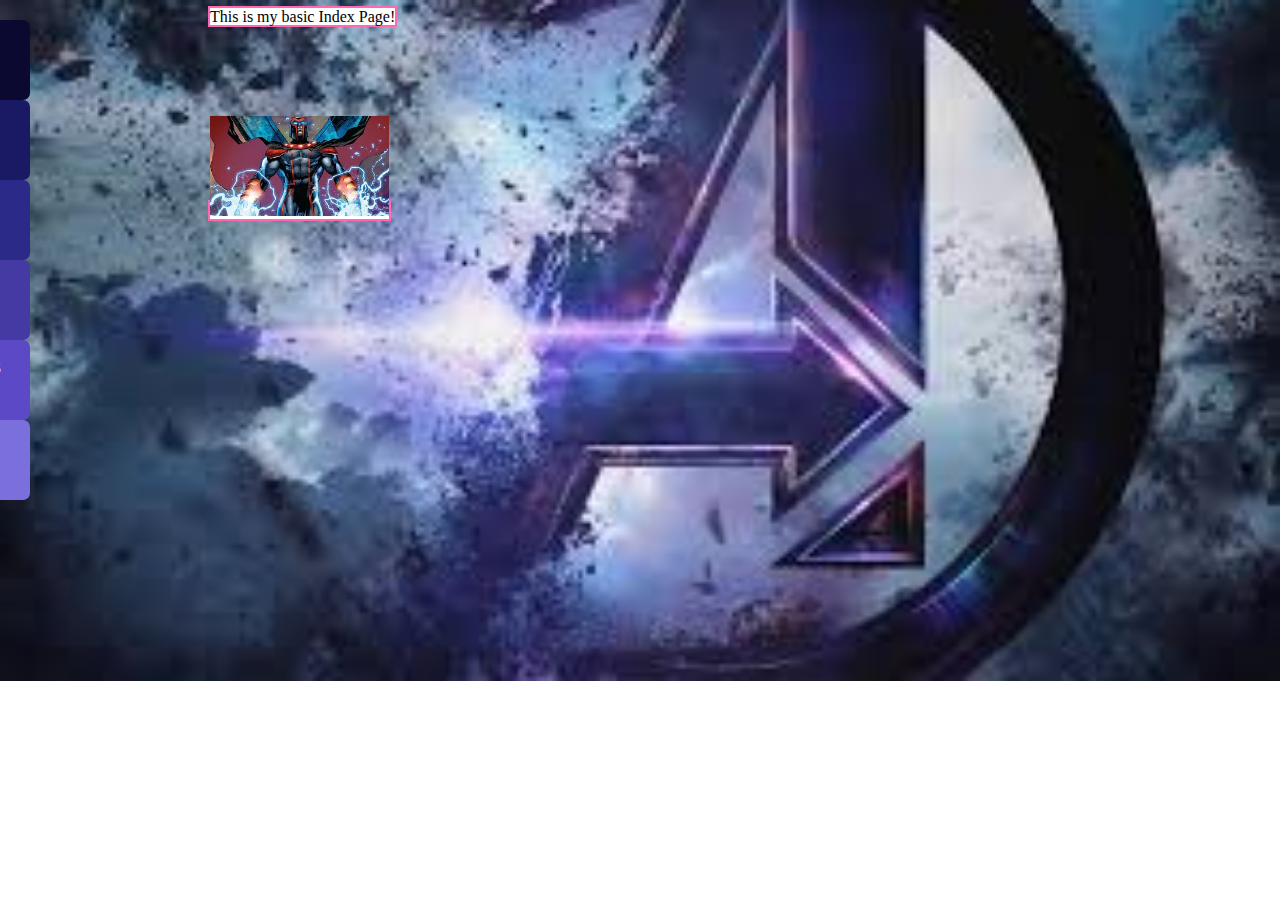
<file: index.html>
<!doctype html>
<html lang="en">

<head>
  <meta charset="utf-8">
  <title>Index</title>
  <link href="root.css" rel="stylesheet" type="text/css">
  <style>
    banana {
      border: 2px solid hotpink;
      margin-top: 50px;
      margin-bottom: 100px;
      margin-right: 150px;
      margin-left: 200px;
      background-color: white;
    }
  </style>
</head>

<body>
  <div id="mySidenav" class="sidenav">
    <a href="index.html" id="home">Home</a>
    <a href="portfolio.html" id="portfolio">Portfolio</a>
    <a href="aboutme.html" id="aboutme">About Derek</a>
    <a href="csp_p3.html" id="csp_p3">CSP Class</a>
    <a href="csa.html" id="csa">CSA Class</a>
    <a href="csp_class_pitch.html" id="csp_class_pitch">CSP Class Pitch</a>
  </div>

  <banana>This is my basic Index Page!</banana>
  <br><br><br><br><br><br>
  <banana><img src="images/magneto.jpg" height="100"></banana>

<!--
    <div id="snowflakeContainer">
    <p class="snowflake">*</p>
  </div>
  <script src="files/fallingsnow_v6.js"></script> -->
  
   <br><br><br><br><br><br><br><br><br><br><br><br><br><br><br><br><br><br><br><br><br><br><br><br>
</body>

</html>
</file>
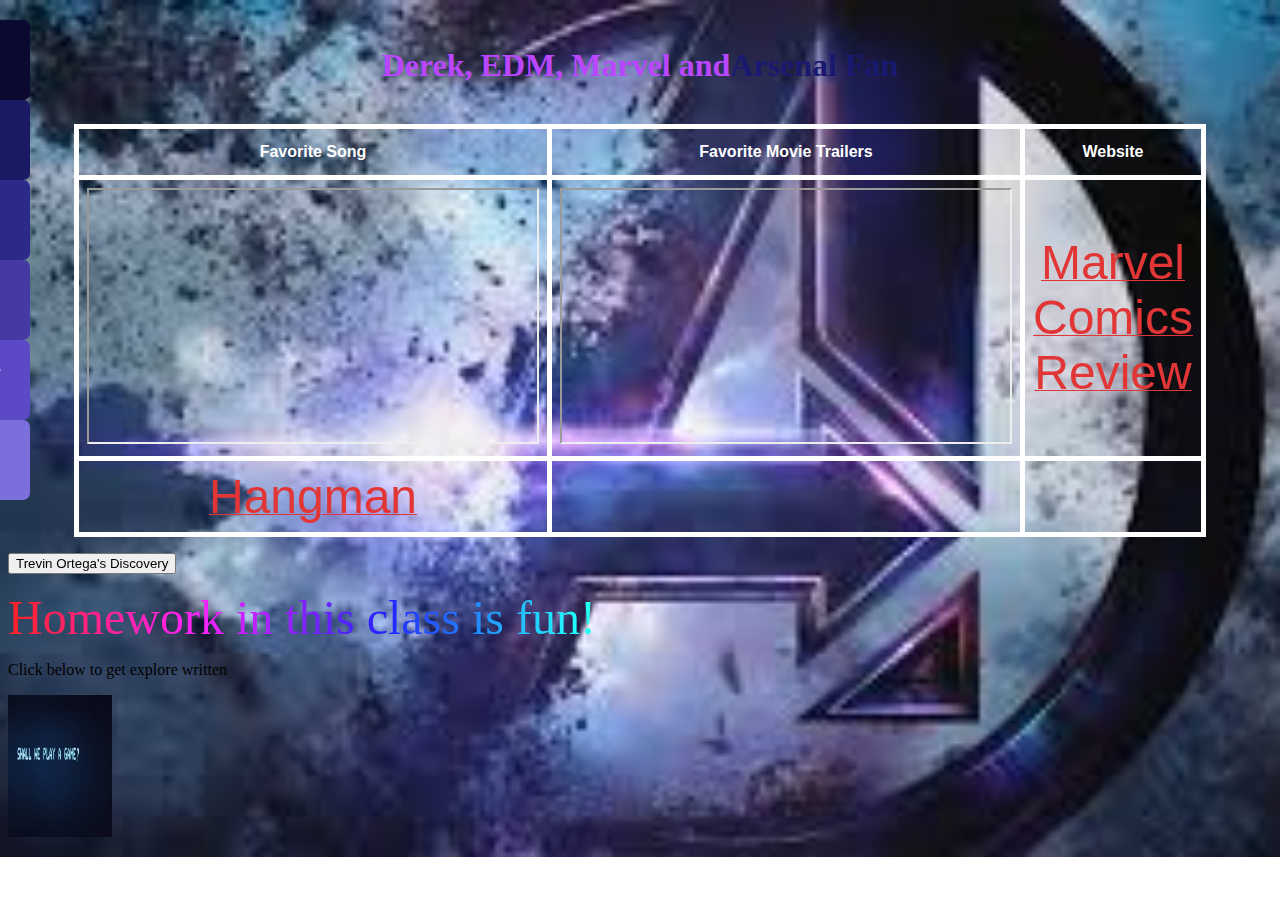
<file: aboutme.html>
<!doctype html>
<html lang="en">

<head>
  <meta charset="utf-8">
  <title>About Derek</title>
  <link href="root.css" rel="stylesheet" type="text/css">
</head>

<body>
  <div id="mySidenav" class="sidenav">
    <a href="index.html" id="home">Home</a>
    <a href="portfolio.html" id="portfolio">Portfolio</a>
    <a href="aboutme.html" id="aboutme">About Derek</a>
    <a href="csp_p3.html" id="csp_p3">CSP Class</a>
    <a href="csa.html" id="csa">CSA Class</a>
    <a href="csp_class_pitch.html" id="csp_class_pitch">CSP Class Pitch</a>
  </div>

  <br>
  <h1 style="color:#bb46ff;" align="center">Derek, EDM, Marvel and<font style="color:midnightblue" ,>Arsenal Fan</font>
  </h1>

  <br>

  <table>
    <tr>
      <th height="30" style="color:white">Favorite Song</th>
      <th height="30" style="color:white">Favorite Movie Trailers</th>
      <th height="30" style="color:white">Website</th>
    </tr>
    <tr>
      <td><iframe width="448" height="252" src="https://www.youtube.com/embed/fGATYOMajig" frameborder="1" gesture="media" allow="encrypted-media" allowfullscreen></iframe></td>
      <td><iframe width="448" height="252" src="https://www.youtube.com/embed/lLfKgylPkm4" frameborder="1" gesture="media" allow="encrypted-media" allowfullscreen></iframe></td>
      <td>
        <a target="_blank" href="http://www.adventuresinpoortaste.com/tag/Marvel+comic-books-2+review/"><font size="12">Marvel <br> Comics <br> Review</font></a>
      </td>
    </tr>
    <tr>
        <td><a target="_blank" href="https://repl.it/@derek_orkney/Derek-Hangman-Challenge"><font size="8">Hangman</font></a></td>
        <td></td>
        <td></td>
    </tr>
  </table>

  <!-- https://repl.it/@derek_orkney/Derek-Hangman-Challenge 
  <script src="files/fallingsnow_v6.js"></script>
  <div id="snowflakeContainer">
    <p class="snowflake">*</p>
  </div> -->

</body>

<body onload="openLink();">
  <script>
    var randomlinks = new Array()
    randomlinks[0] = "https://www.espn.com/"
    randomlinks[1] = "https://www.marvel.com/"
    randomlinks[2] = "https://youtube.com/"
    randomlinks[3] = "https://worldofwarcraft.com/en-us/"
    function randomlink() {
      window.location = randomlinks[Math.floor(Math.random() * randomlinks.length)];
    }
  </script>
  <form method="post">
    <p><input type="button" name="B1" value="Trevin Ortega's Discovery" onclick="randomlink()"></p>
  </form>

  <div>
    <p class="rainbow">
      <font size="10">Homework in this class is fun!</font>
    </p>
  </div>

  <p>Click below to get explore written
    <p>
      <a href="files/alex_explore.pdf" download>
  <img src="images/adventure.jpg" alt="Derek is cool" width="104" height="142">
</a>

</body>

</html>
</file>
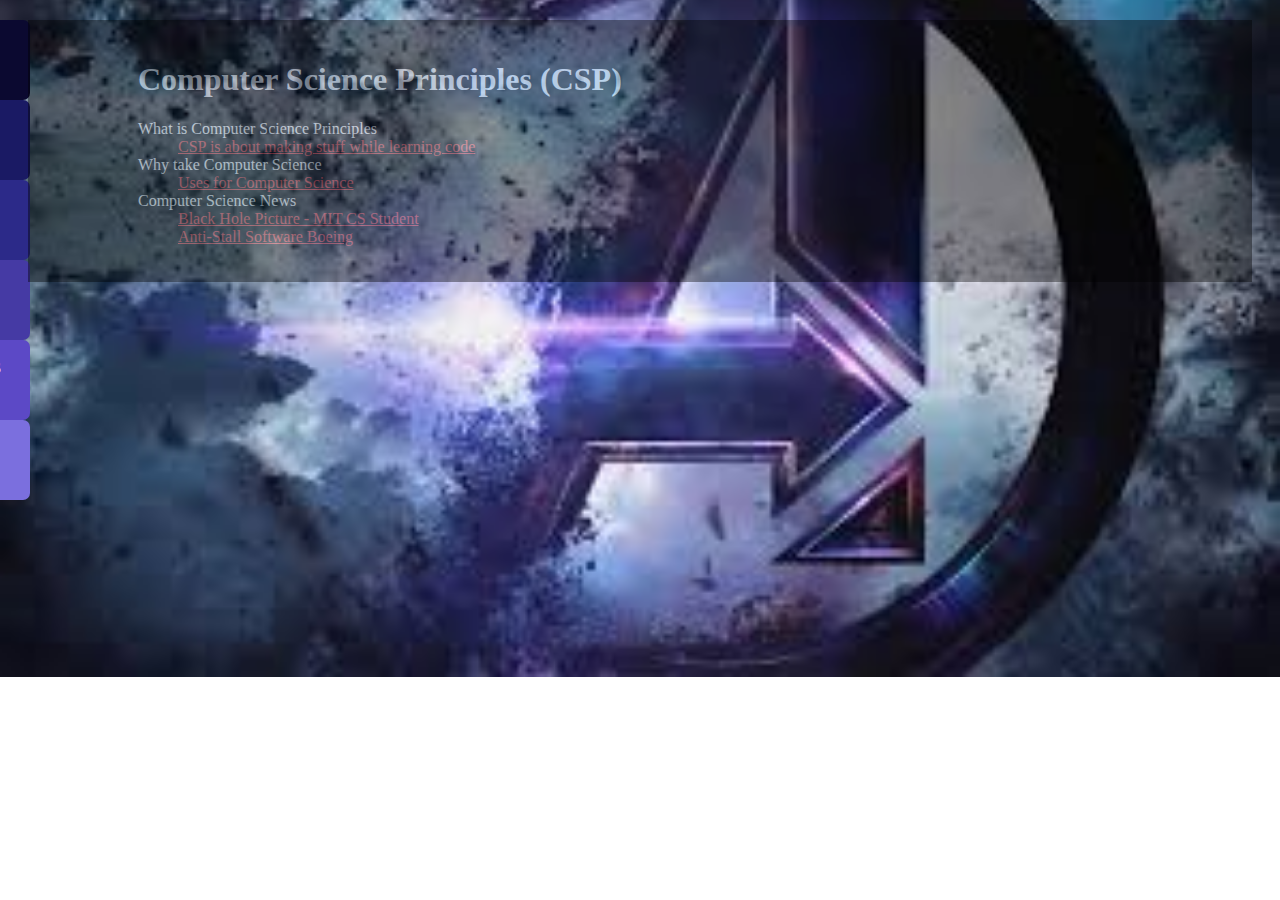
<file: csp_class_pitch.html>
<!doctype html>
<html lang="en">
<style>
    .ex1 {
        background-color: black;
        opacity: 40%;
        color: white;
        margin: 20px;
        padding: 20px 0px 20px 110px;
    }
</style>

<head>
    <meta charset="utf-8">
    <title>CSP Class Pitch</title>
    <link href="root.css" rel="stylesheet" type="text/css">
</head>

<body>
    <div id="mySidenav" class="sidenav">
        <a href="index.html" id="home">Home</a>
        <a href="portfolio.html" id="portfolio">Portfolio</a>
        <a href="aboutme.html" id="aboutme">About Derek</a>
        <a href="csp_p3.html" id="csp_p3">CSP Class</a>
        <a href="csa.html" id="csa">CSA Class</a>
        <a href="csp_class_pitch.html" id="csp_class_pitch">CSP Class Pitch</a>
    </div>

    <div class="ex1">
        <h1>Computer Science Principles (CSP)</h1>
        <dl>
            <dt>What is Computer Science Principles</dt>
            <dd><a href="portfolio.html" target="_blank">CSP is about making stuff while learning code</a></dd>
            <dt>Why take Computer Science</dt>
            <dd>
                <a target="_blank" href="https://apstudent.collegeboard.org/apcourse/ap-computer-science-principles">Uses for Computer Science</a></dd>
            <dt>Computer Science News</dt>
            <dd>
                <a target="_blank" href="https://techcrunch.com/2019/04/10/the-creation-of-the-algorithm-that-made-the-first-black-hole-image-possible-was-led-by-mit-grad-student-katie-bouman/">Black Hole Picture - MIT CS Student</a>
            </dd>
            <dd>
                <a target="_blank" href="https://www.npr.org/2019/04/05/710477435/boeing-to-slow-production-of-737-max-jets-as-it-works-on-flight-control-software">Anti-Stall Software Boeing</a>
            </dd>
        </dl>
    </div>
    <br><br><br><br><br><br><br><br><br><br><br><br><br><br><br><br><br><br>
</body>
</html>
</file>
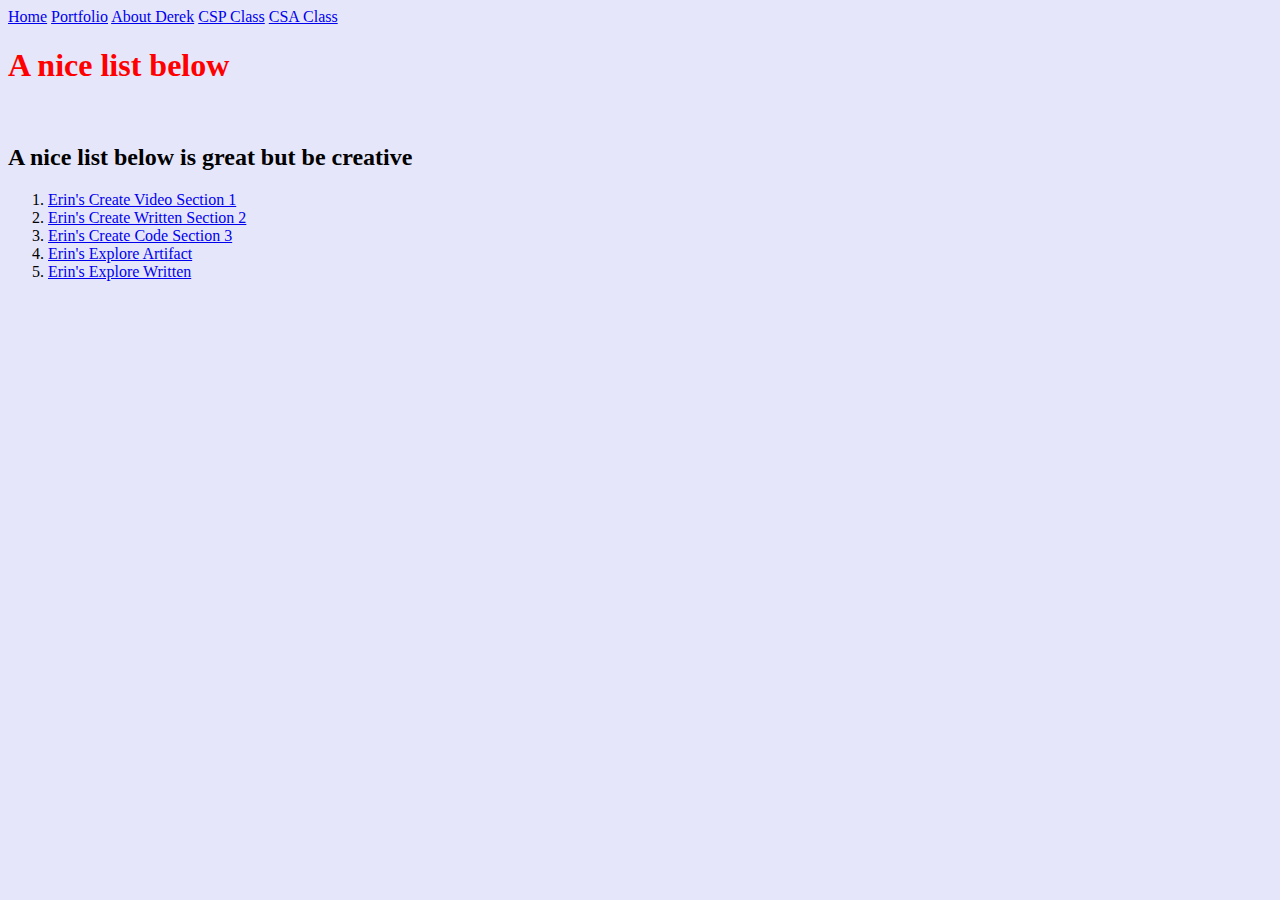
<file: example_pdf.html>
<!DOCTYPE html>
<html>
<!-- This is an example of how to upload your PDF to your website -->

<head>
    <!-- Revise the title to "your name Extra Credit" -->
    <title>Example How to Post PDF</title>
    <meta charset="UTF-8">
    <style>
        body {
            background-color: #e6e6fa;
            background-image: url('http://godshouseorlando.com/wp-content/uploads/2009/05/easy-button.jpg');
            background-size: 50%;
            background-repeat: no-repeat;
            background-position: top right;
        }
    </style>
</head>

<body>
    <!-- Modify the below links to link to YOUR webpages -->
    <a href="index.html">Home</a>
    <a href="portfolio.html">Portfolio</a>
    <a href="aboutme.html">About Derek</a>
    <a href="csp_p3.html">CSP Class</a>
    <a href="csa.html">CSA Class</a>

    <!-- Revise the below to tell the reader what you did over spring break.  Format it to look cool! -->
    <h1 style="color:red">A nice list below</h1>
    <br>

    <!-- Change the below to your favorite website, sport, etc.  -->
    <h2>A nice list below is great but be creative</h2>
    <ol>
        <li><a href="student_files_here/erin_create_vido_section1.mp4" target="_blank"> Erin's Create Video Section 1</a></li>
        <li><a href="student_files_here/erin_create_written_section2.pdf" target="_blank"> Erin's Create Written Section 2</a></li>
        <li><a href="student_files_here/erin_create_program_code_section3.pdf" target="_blank"> Erin's Create Code Section 3</a></li>
        <li><a href="student_files_here/erin_explore_artifact.pdf" target="_blank"> Erin's Explore Artifact</a></li>
        <li><a href="student_files_here/erin_explore_written.pdf" target="_blank"> Erin's Explore Written</a></li>

    </ol>

</body>

</html>
</file>
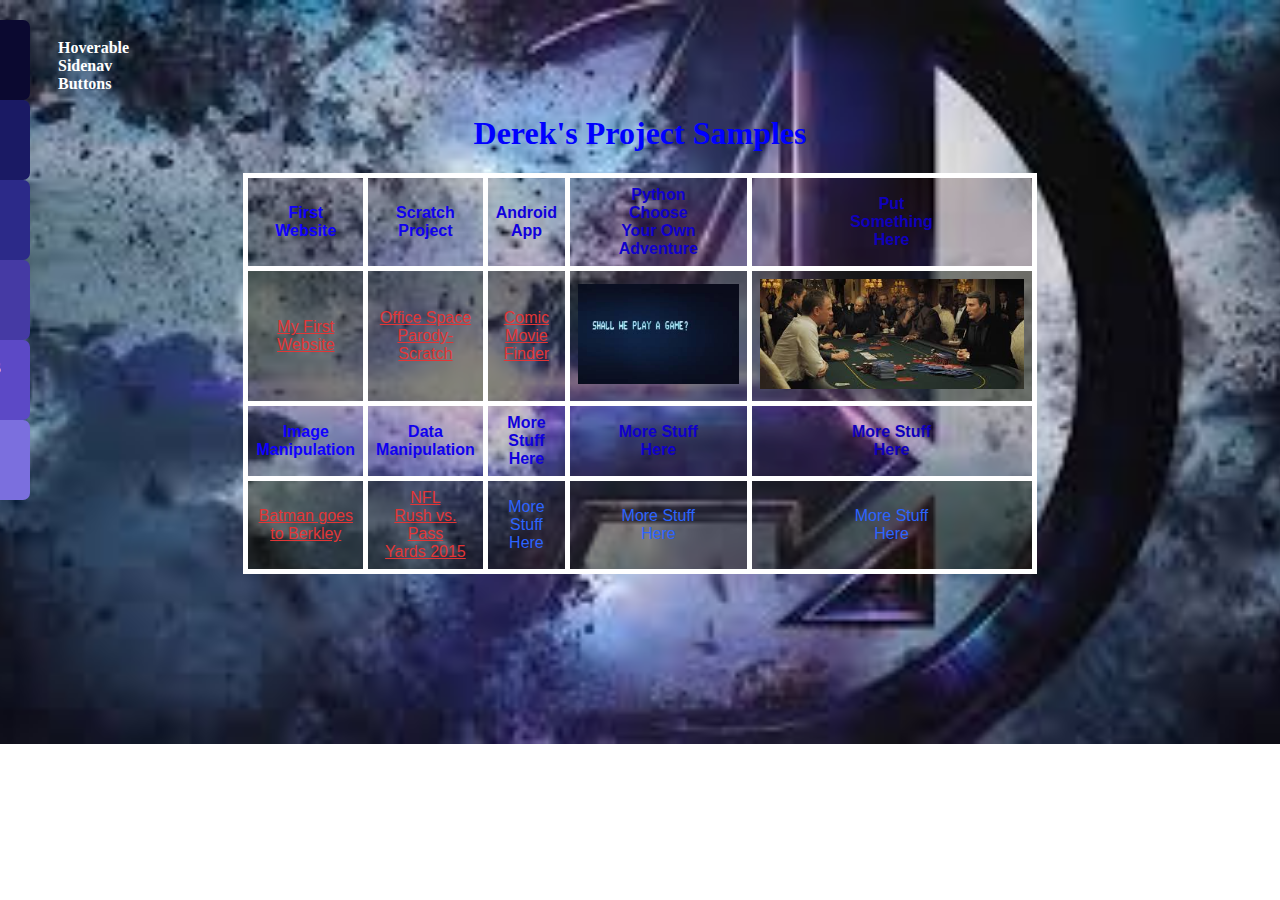
<file: portfolio.html>
<!doctype html>
<html lang="en">

<head>
  <meta charset="utf-8">
  <title>Portfolio</title>
  <link rel="stylesheet" type="text/css" href="root.css">
</head>

<body>
  <div id="mySidenav" class="sidenav">
    <a href="index.html" id="home">Home</a>
    <a href="portfolio.html" id="portfolio">Portfolio</a>
    <a href="aboutme.html" id="aboutme">About Derek</a>
    <a href="csp_p3.html" id="csp_p3">CSP Class</a>
    <a href="csa.html" id="csa">CSA Class</a>
    <a href="csp_class_pitch.html" id="csp_class_pitch">CSP Class Pitch</a>
  </div>

  <div style="margin-left:50px;" style="color:#FF6600">
    <h4 style="color:white">
      <br>Hoverable <br> Sidenav <br> Buttons</h4>
  </div>
  <h1 style="color:blue;" align="center">Derek's Project Samples</h1>
  <table>
    <tr style="background-color:rgba(40, 0, 0, 0.2);">
      <th>
        <font color=#1000ff>First<br>Website</font>
      </th>
      <th>
        <font color=#1000ee>Scratch<br>Project</font>
      </th>
      <th>
        <font color=#1000dd>Android<br>App</font>
      </th>
      <th>
        <font color=#1000cc>Python<br>Choose<br>Your Own<br>Adventure</font>
      </th>
      <th>
        <font color=#1000bb>Put<br>Something<br>Here</font>
      </th>
    </tr>
    <tr style="background-color:rgba(20, 20, 0, 0.5);">
      <td><a target="_blank" href="https://superorkney.github.io/ahtartarsauce/aboutme.html">My First<br>Website</td>
      <td><a target="_blank" href="https://scratch.mit.edu/projects/169748366/">Office Space<br>Parody-Scratch</td>
      <td><a href="files/ComicMovieFinder.aia">Comic Movie<br>Finder</td>
      <td><a target="_blank" href="https://repl.it/Jl7n/84"><clear><img src="images/adventure.jpg" height="100"></clear></td>
      <td><a target="_blank" href="https://repl.it/Jp49/4"><img src="images/james_bond.jpg" height="110"></td>
  </tr>
  <tr style="background-color:rgba(40, 0, 0, 0.2);">
    <th><font color=#1000ff>Image<br>Manipulation</font></th>
    <th><font color=#1000ee>Data<br>Manipulation</font></th>
    <th><font color=#1000dd>More Stuff<br>Here</font></th>
    <th><font color=#1000cc>More Stuff<br>Here</font></th>
    <th><font color=#1000bb>More Stuff<br>Here</font></th>
  </tr>
  <tr style="background-color:rgba(20, 20, 0, 0.5);">
    <td><a href="images/Batman_goes_to_Berkley.png" height="200">Batman goes<br>to Berkley</a>
        <td><a href="files/testgraph_derek.py" download>NFL<br>Rush vs. Pass<br>Yards 2015</td></a>
          <td>
            <font color=#2c64ff>More Stuff<br>Here</font>
          </td>
          <td>
            <font color=#2c64ff>More Stuff<br>Here</font>
          </td>
          <td>
            <font color=#2c64ff>More Stuff<br>Here</font>
          </td>
  </table>

  <br><br><br><br><br><br><br><br><br>
<!--
  <script src="files/fallingsnow_v6.js"></script>
  <div id="snowflakeContainer">
    <p class="snowflake">*</p>
  </div>  -->

</body>

</html>
</file>
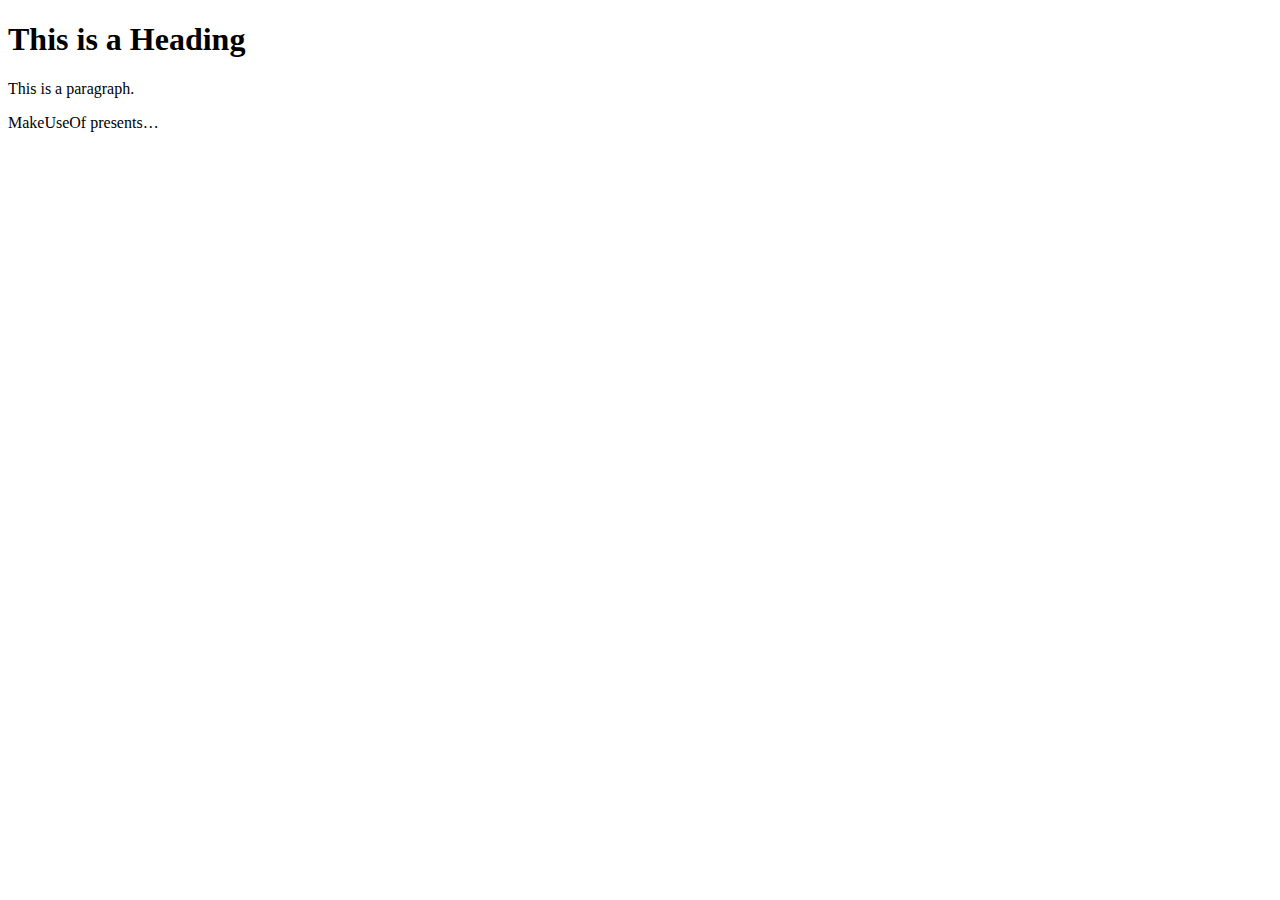
<file: test.html>
<!DOCTYPE html>
<html>

<head>
    <title>Page Title</title>
    <style>
    </style>

</head>

<body>

    <h1>This is a Heading</h1>
    <p>This is a paragraph.</p>

<span style=”background-image: url(images/cool_marvel.jpg); font-size: 20pt”>MakeUseOf presents…</span>

</body>

</html>
</file>
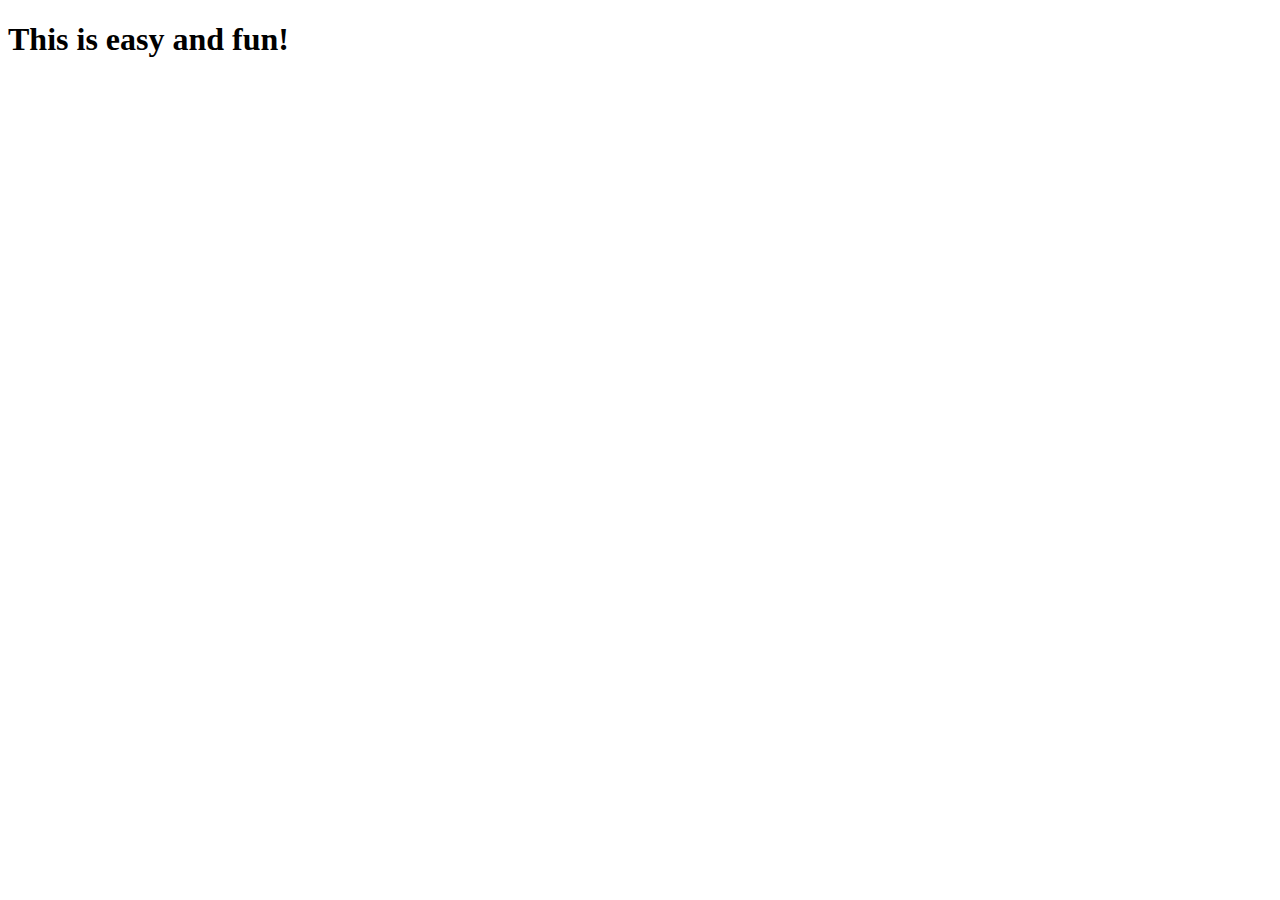
<file: csp9-master/214/skeleton.html>
<!doctype html>
<html lang="en">
    <head>
        <meta charset="utf-8">
        <title>Jane Jones' Website</title>
    </head>
    <body>
        <h1>
            This is easy and fun!
        </h1>
    </body>
</html>
</file>
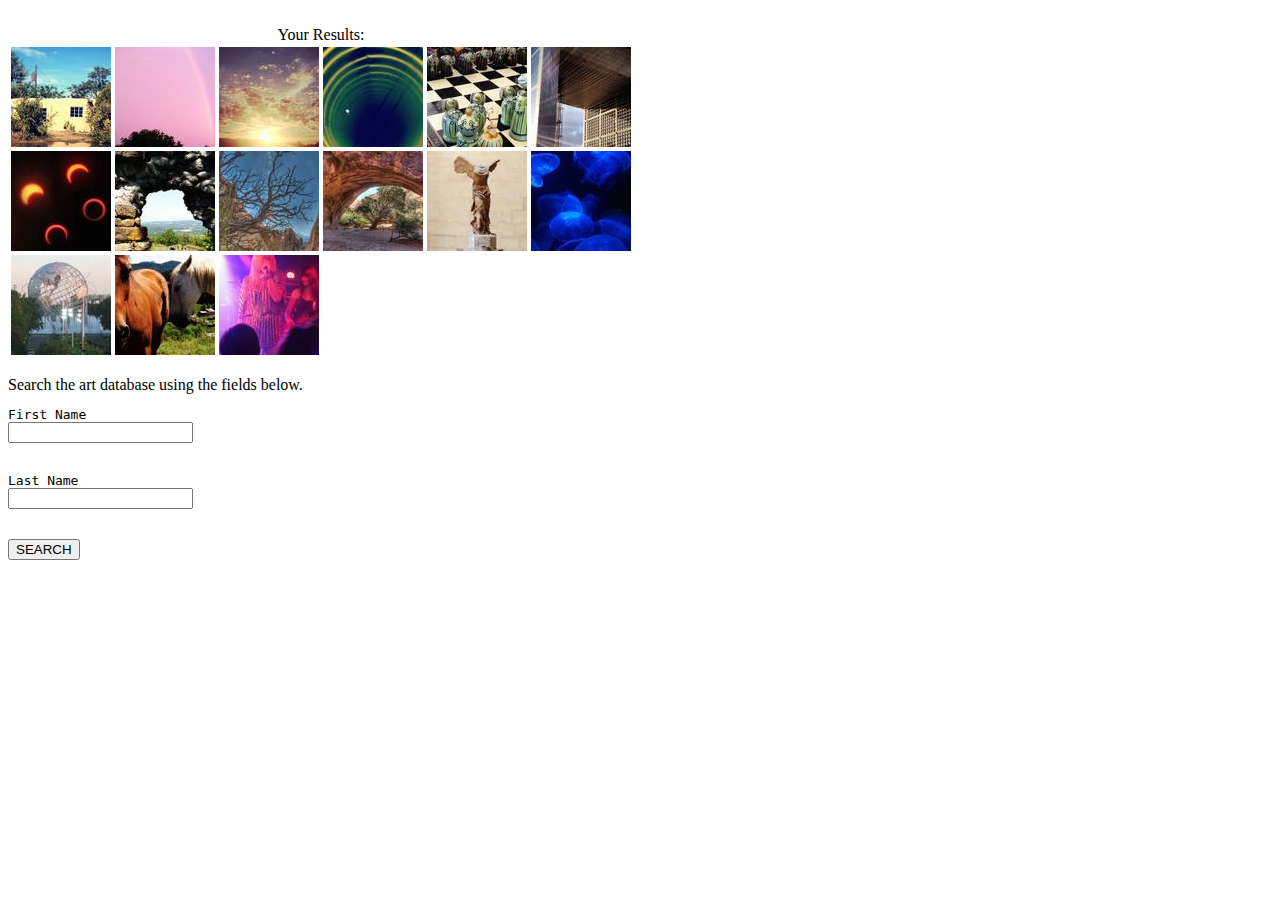
<file: csp9-master/221/221indexA.html>
<!--
221indexA.html demonstrates basic HTML
Unpublished work (c)2013 Project Lead The Way
CSE Activity 2.2.1 HTML5andJavaScript
Version 12/19/2013
-->

<html>
<head>
</head>
<body>
<br>
<table>
	<caption>Your Results:</caption>
	<tbody>
	<tr>
		<td>
			<img src="aprilla/pic1thumb.jpg">
		</td>
		<td>
			<img src="aprilla/pic2thumb.jpg">
		</td>
		<td>
			<img src="aprilla/pic3thumb.jpg">
		</td>
		<td>
			<img src="aprilla/pic4thumb.jpg">
		</td>
		<td>
			<img src="aprilla/pic5thumb.jpg">
		</td>
		<td>
			<img src="aprilla/pic6thumb.jpg">
		</td>
	</tr>
	<tr>
		<td>
			<img src="aprilla/pic7thumb.jpg">
		</td>
		<td>
			<img src="aprilla/pic8thumb.jpg">
		</td>
		<td>
			<img src="aprilla/pic9thumb.jpg">
		</td>
		<td>
			<img src="aprilla/pic10thumb.jpg">
		</td>
		<td>
			<img src="aprilla/pic11thumb.jpg">
		</td>
		<td>
			<img src="aprilla/pic12thumb.jpg">
		</td>
	</tr>
	<tr>
		<td>
			<img src="aprilla/pic13thumb.jpg">
		</td>
		<td>
			<img src="aprilla/pic14thumb.jpg">
		</td>
		<td>
			<img src="aprilla/pic15thumb.jpg">
		</td>
	</tr>
	</tbody>
</table>
<br>
Search the art database using the fields below.
<form>
	<pre>
First Name
<input type="text" name="firstname">
<br>
Last Name
<input type="text" name="lastname">
<br>
<input type="submit" value="SEARCH">
	</pre>
</form>
</body>
</html>
</file>
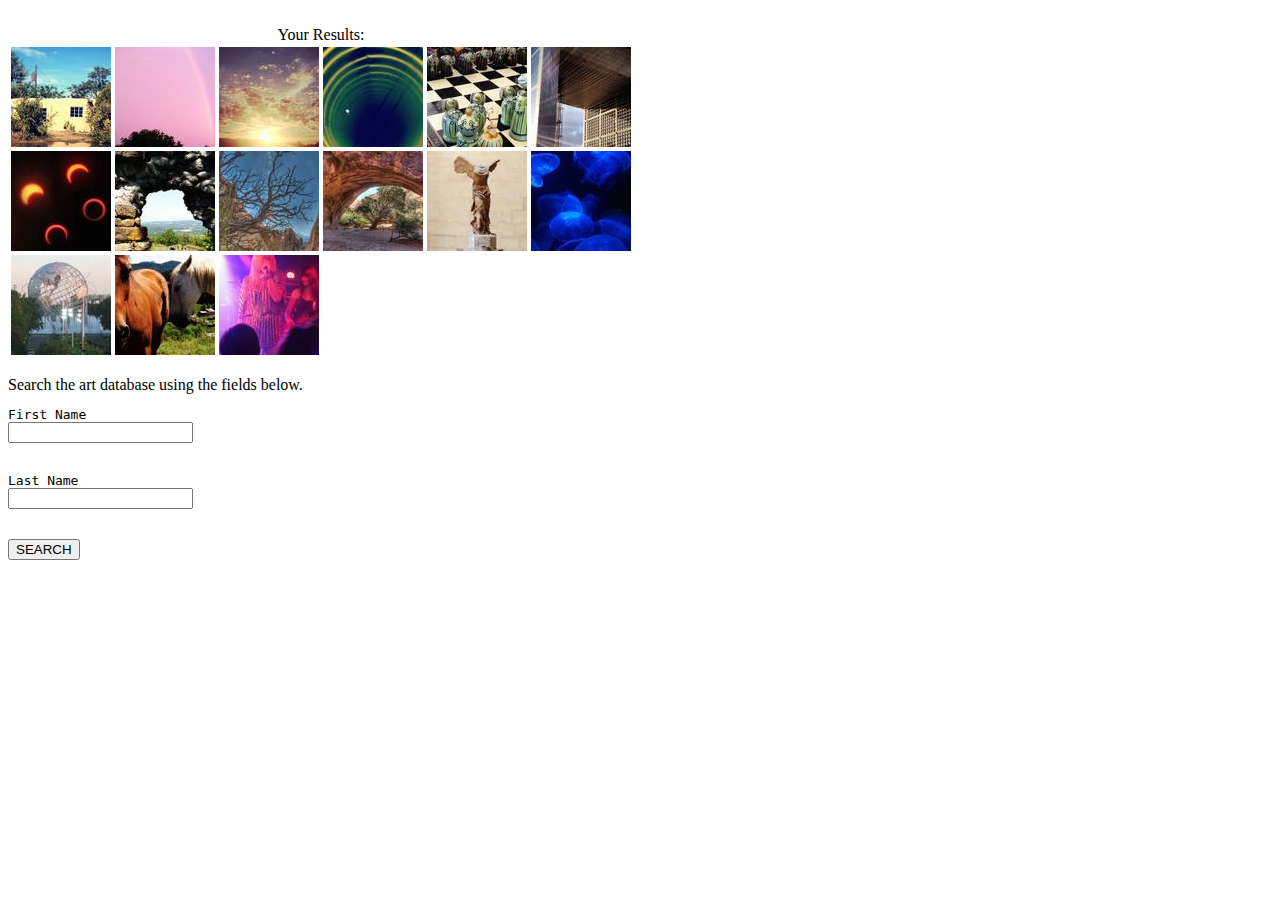
<file: csp9-master/221/221indexB.html>
<!--
221indexB.html demonstrates basic JavaScript and CSS
Unpublished work (c)2013 Project Lead The Way
CSE Activity 2.2.1 HTML5andJavaScript
Version 12/19/2013 
-->

<html>
<head>
	<style = "text/css">
		#img1popout {
			z-index: 5;
			position: absolute;
			width: 550px;
			height: 300px;
			top: 50px;
			border: 1px dashed #000099;
			background-color: #ddddff;
		}
		#img1popin{}
		
	</style>
	<script type = "text/javascript">
		function initPopout()
		{
			var thumb1 = document.getElementById("image1"); 
			
			thumb1.onmouseover = showDetailedView;
		}

		function showDetailedView()
		{
			var im1 = document.getElementById("img1popin");
			im1.id = "img1popout";
			im1.innerHTML = "<br /><TABLE><TR><TH rowspan='3'><img src='aprilla/pic1.jpg' width='250'><TH align='left'>Artist's Name: <TH align='left'>Aprill Aronie<TR><TH align='left'>File Name: <TH align='left'>pic1.jpg<TR></TABLE> ";
			var popOut = document.getElementById("img1popout");
			popOut.onmouseout = hideDetailedView;			
		}

		function hideDetailedView()
		{
			var im1 = document.getElementById("img1popout");
			im1.id = "img1popin";
			im1.innerHTML = "";
		}
	</script>
</head>
<body onload="initPopout();">
<br>
<table>
	<caption>Your Results:</caption>
	<tbody>
	<tr>
		<td>
			<img id="image1" src="aprilla/pic1thumb.jpg"><div id = "img1popin"></div>
		</td>
		<td>
			<img src="aprilla/pic2thumb.jpg">
		</td>
		<td>
			<img src="aprilla/pic3thumb.jpg">
		</td>
		<td>
			<img src="aprilla/pic4thumb.jpg">
		</td>
		<td>
			<img src="aprilla/pic5thumb.jpg">
		</td>
		<td>
			<img src="aprilla/pic6thumb.jpg">
		</td>
	</tr>
	<tr>
		<td>
			<img src="aprilla/pic7thumb.jpg">
		</td>
		<td>
			<img src="aprilla/pic8thumb.jpg">
		</td>
		<td>
			<img src="aprilla/pic9thumb.jpg">
		</td>
		<td>
			<img src="aprilla/pic10thumb.jpg">
		</td>
		<td>
			<img src="aprilla/pic11thumb.jpg">
		</td>
		<td>
			<img src="aprilla/pic12thumb.jpg">
		</td>
	</tr>
	<tr>
		<td>
			<img src="aprilla/pic13thumb.jpg">
		</td>
		<td>
			<img src="aprilla/pic14thumb.jpg">
		</td>
		<td>
			<img src="aprilla/pic15thumb.jpg">
		</td>
	</tr>
	</tbody>
</table>
<br>
Search the art database using the fields below.
<form method="post" action="index1.html">
	<pre>
First Name
<input type="text" name="firstname">
<br>
Last Name
<input type="text" name="lastname">
<br>
<input type="submit" value="SEARCH">
	</pre>
</form>
</body>
</html>
</file>
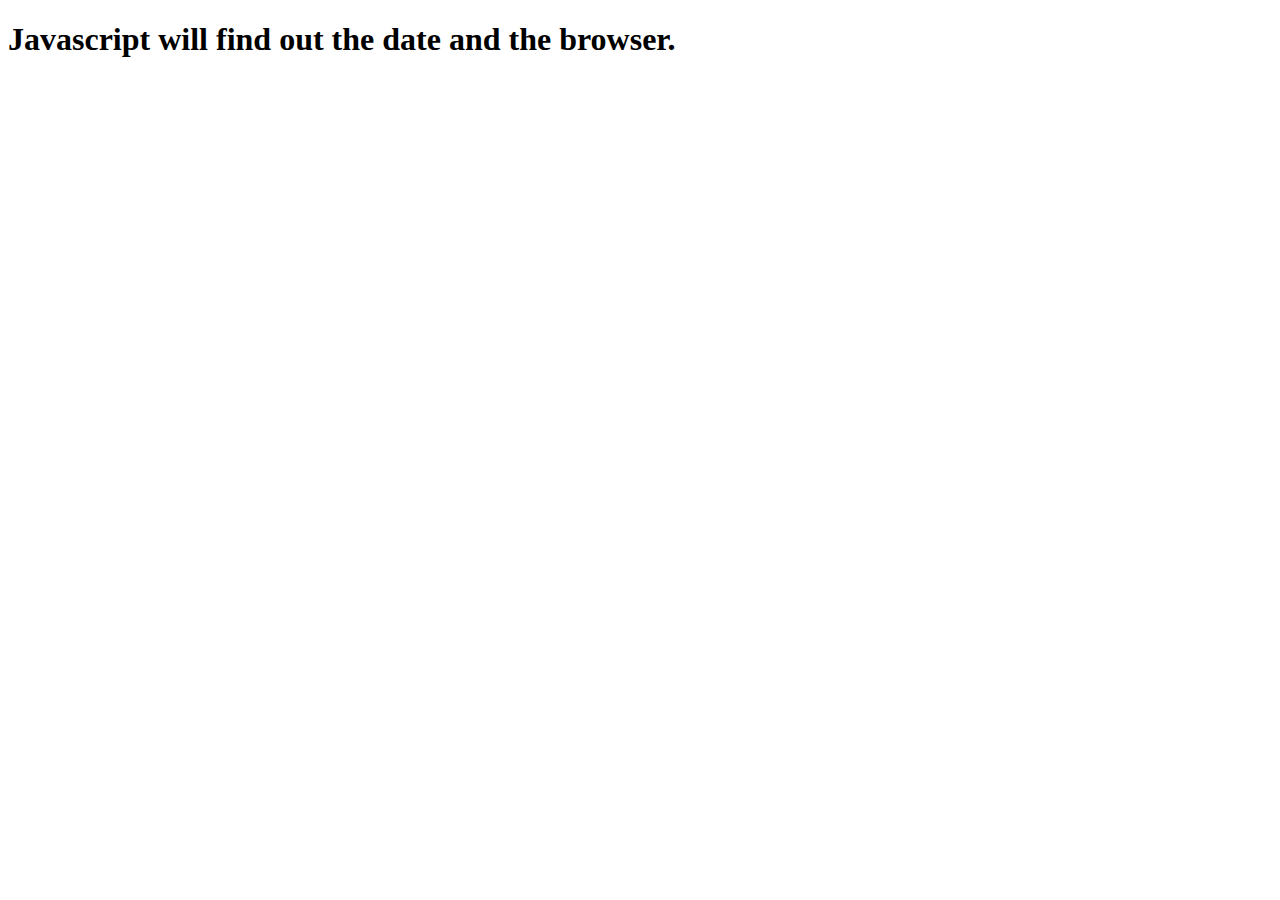
<file: csp9-master/221/221jsample.html>
<!doctype html>
<html lang="en">
    <head>
        <meta charset="utf-8">
        <title>JavaScript Testbed</title>
    </head>
    <body>
        <h1>
            Javascript will find out the date and the browser.
        </h1>
    </body>
</html>
</file>
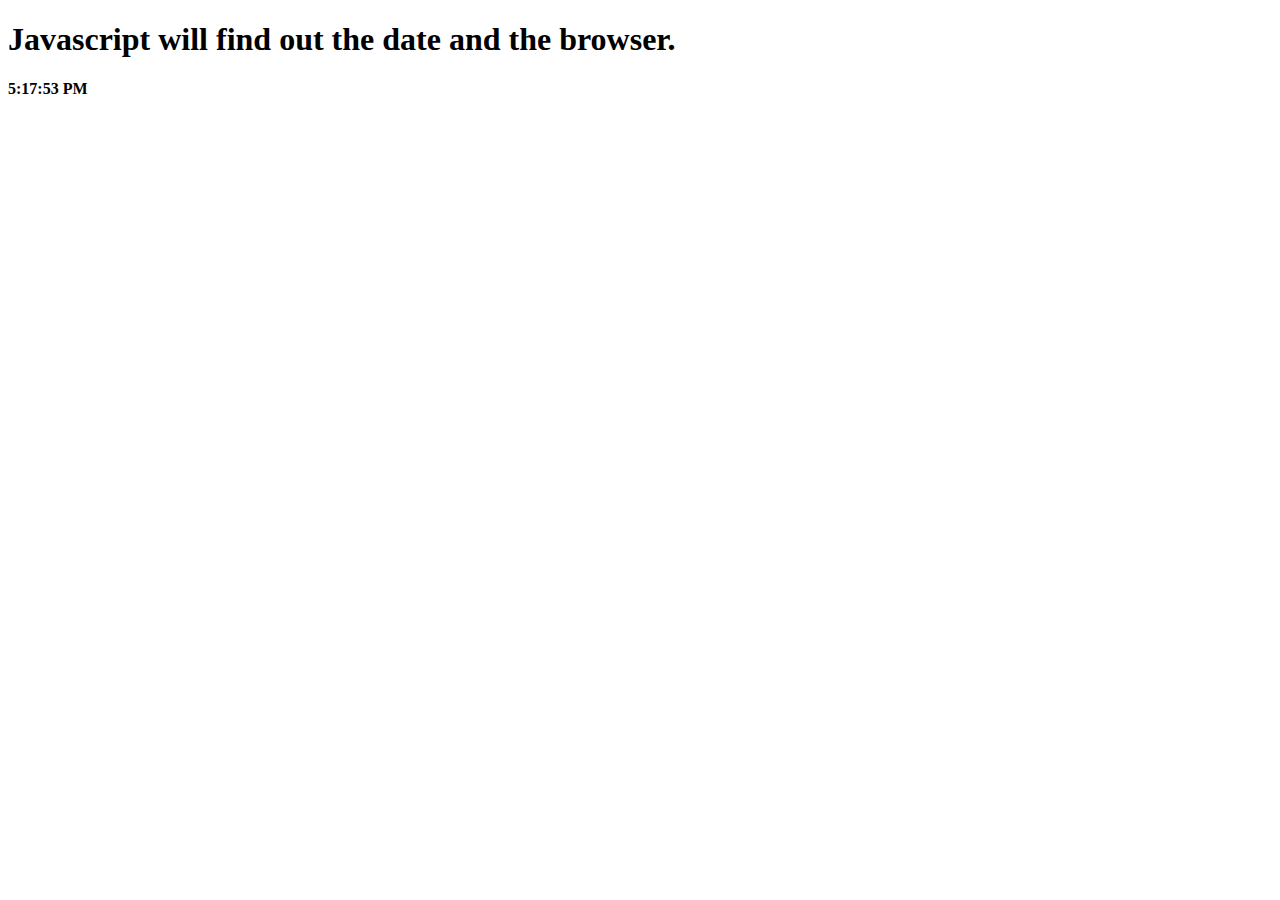
<file: csp9-master/221/221jsampleAK.html>
<!doctype html>
<html lang="en">
    <head>
        <meta charset="utf-8">
        <title>JavaScript Testbed</title>
    </head>
    <body>
        <h1>
            Javascript will find out the date and the browser.
        </h1>
        <script type="text/javascript">
            var currentTime = new Date();
            var hours = currentTime.getHours();
            var minutes = currentTime.getMinutes();
            var seconds = currentTime.getSeconds(); 
            var suffix = "AM";
            if (seconds < 10)
                seconds = "0" + seconds;

            if (minutes < 10)
                minutes = "0" + minutes;
                
                
            if (hours >= 12) {
                suffix = "PM";
                hours = hours - 12;
            }
            if (hours == 0) {
                hours = 12;
            }

            document.write("<b><div id='d1'>" + hours + ":" + 
                minutes + ":" + seconds + " " + suffix + "</div></b>");

        </script>


    </body>
</html>
</file>
<file: root.css>
body {
    font-family: "Marker Felt", "Comic Sans MS", fantasy;
}

html {
    background-image: url('images/avengers_endgame.jpg');
/*    background-color: #79f8a1;  */
    background-position: center;
    background-repeat: no-repeat;
    background-size: cover;
    background-attachment: scroll;
}

a:link {
    color: #e23636;
}

a:visited {
    color: #518cca;
}

/* Table instructions */

table {
    margin-left: auto;
    margin-right: auto;
    font-family: arial, sans-serif;
    border-collapse: collapse;
    width: 60%;
    align: center;
}

table,
td,
th {
    border: 5px solid white;
}

td,
th {
    text-align: center;
    padding: 8px;
}

/* Mouse instructions */

a:hover {
    background-color: white;
}

div.a {
    font-size: 110%;
}

#mySidenav a {
    position: absolute;
    left: -100px;
    transition: 0.3s;
    padding: 15px;
    width: 100px;
    text-decoration: none;
    font-size: 20px;
    color: white;
    border-radius: 0 7px 7px 0;
}

#mySidenav a:hover {
    left: 0;
}

#home {
    top: 20px;
    height: 50px;
    background-color: #0b0930;
}

#portfolio {
    top: 100px;
    height: 50px;
    background-color: #1a1a64;
}

#aboutme {
    top: 180px;
    height: 50px;
    background-color: #2c2a89;
}

#csp_p3 {
    top: 260px;
    height: 50px;
    background-color: #453aa4;
}

#csa {
    top: 340px;
    height: 50px;
    background-color: #5c49c6;
}

#csp_class_pitch {
    top: 420px;
    height: 50px;
    background-color: #7b6fde;
}

#snowflakeContainer {
    position: absolute;
    left: 0px;
    top: 0px;
}

.snowflake {
    padding-left: 15px;
    font-family: Cambria, Georgia, serif;
    font-size: 14px;
    line-height: 24px;
    position: fixed;
    color: #FFFFFF;
    user-select: none;
    z-index: 1000;
}

.snowflake:hover {
    cursor: default;
}

.rainbow {
    background-image: -webkit-gradient( linear, left top, right bottom, color-stop(0, #f22), color-stop(0.15, #f2f), color-stop(0.3, #22f), color-stop(0.45, #2ff), color-stop(0.6, #2f2), color-stop(0.75, #2f2), color-stop(0.9, #ff2), color-stop(1, #f22));
    background-image: gradient( linear, left top, right bottom, color-stop(0, #f22), color-stop(0.15, #f2f), color-stop(0.3, #22f), color-stop(0.45, #2ff), color-stop(0.6, #2f2), color-stop(0.75, #2f2), color-stop(0.9, #ff2), color-stop(1, #f22));
    color: transparent;
    -webkit-background-clip: text;
    background-clip: text;
}
</file>
